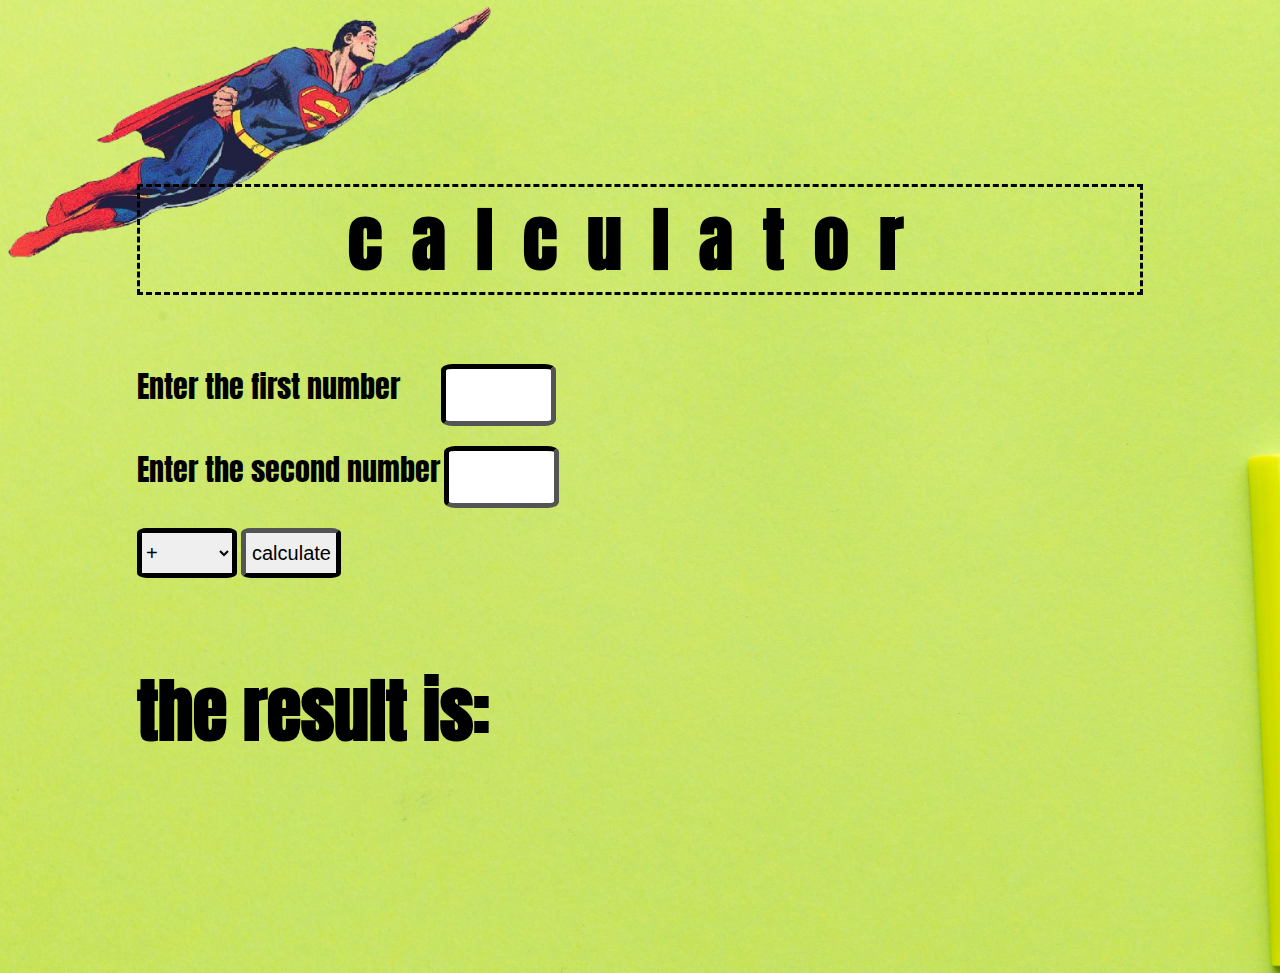
<file: calc.html>
<!DOCTYPE html>
<html>
<head>
    <link rel="stylesheet" href="st.css">
    <link href="https://fonts.googleapis.com/css?family=Anton:regular" rel="stylesheet" />
    <title>

    </title>
</head>

<body background="">
<div class="p1">
<form>
<h2>calculator</h2>
<label style="margin-right: 37px;" >Enter the first number</label>
<input id="num1"/></br>
<label>Enter the second number</label>
<input id="num2"/></br>
<select id="op">
<option>+</option>
<option>-</option>
<option>*</option>
<option>/</option>


</select>
<button onclick="calculate()">calculate</button><br>
<h3>the result is:</h3><br>
<h1 id="text"></h1>






</form>
</div>








<script src="main.js"></script>
</body>





</html>
</file>
<file: st.css>
label{

    font-family: Anton;
    font-size: 30px;
    font-weight: 100px;
    
  
}
input{

    width: 10%;
    height: 50px;
    margin-block: 10px;
    border-radius: 10%;
    border-color: black;
    border-width: 5px;
}
button{
    height: 50px;
    width: 100px;
    font-size: 20px;
    margin-block: 10px;
    border-radius: 10%;
    border-color: black;
    border-width: 5px;

    
}
select{
        height: 50px;
    width: 100px;
    font-size: 20px;
  margin-block: 10px;
    border-radius: 10%;
    border-color: black;
    border-width: 5px;
}
body{

    background-image:url(superman-removebg-preview.png),url(cal.png);
background-size:cover;
background-size: 500px,2000px;
background-repeat: no-repeat;



}
.p1{
     display: flex;
     flex-direction: column;
     align-items: center;
     margin-top: 10%;
     
}
h3{
    font-family: Anton;
    font-size: 70px;
}
h1{
     font-size:200px;
     margin-top:-20px

}
@keyframes move {

0%{ letter-spacing: 70px;
    opacity:0%;
   

}
50%{
     letter-spacing: 30px;
     opacity: 100%;
}
51%{ letter-spacing: 30px;
   
    opacity: 100%;
}
100%{
     letter-spacing: 70px;
     opacity: 0%;
}

}
h2{
       font-family: Anton;
    font-size: 70px;
    letter-spacing:30px;
   border-style: dashed;
   width: 1000px;
  text-align: center;

animation:move 30s infinite ;
    
}
</file>
